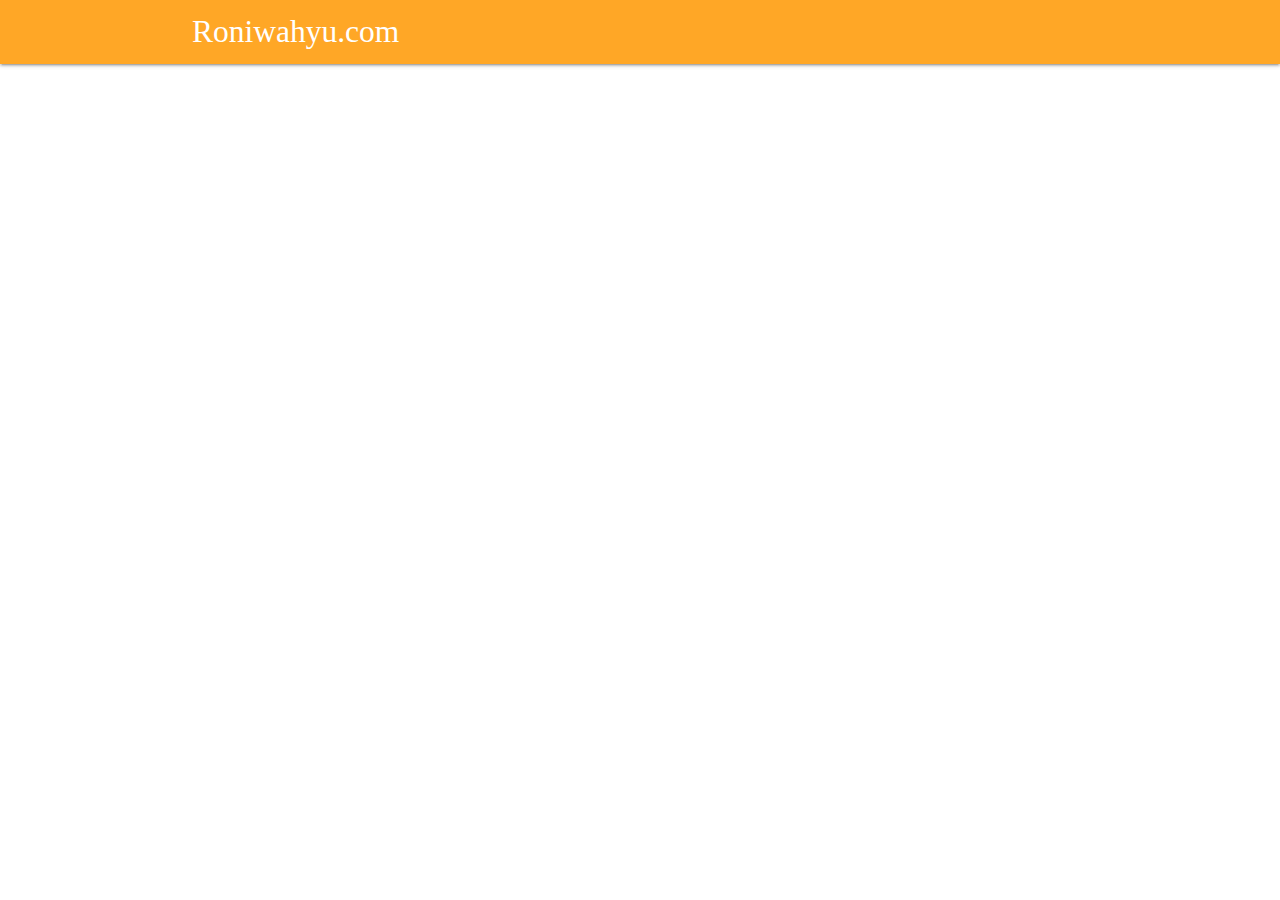
<file: article.html>
<!DOCTYPE html>
<html lang="en">

<head>
    <meta charset="UTF-8" />
    <meta name="description" content="Submission Dicoding PWA1" />
    <meta name="viewport" content="width=device-width, initial-scale=1">
    <title>Submission Dicoding PWA2</title>
    <link rel="manifest" href="/manifest.json">
    <link rel="icon" href="images/icons/favicon.ico">
    <!-- See https://goo.gl/qRE0vM -->
    <meta name="theme-color" content="#ff9900">
    <!-- Add to homescreen for Chrome on Android. Fallback for manifest.json -->
    <meta name="mobile-web-app-capable" content="yes">
    <meta name="application-name" content="Submission Dicoding PWA1">
    <!-- Add to homescreen for Safari on iOS -->
    <meta name="apple-mobile-web-app-capable" content="yes">
    <meta name="apple-mobile-web-app-status-bar-style" content="default">
    <meta name="apple-mobile-web-app-title" content="Submission Dicoding PWA1">
    <!-- Tile icon for Windows 8 (144x144 + tile color) -->
    <meta name="msapplication-TileImage" content="images/icons/android-icon-144x144.png">
    <meta name="msapplication-TileColor" content="#f3a821">
    <meta name="msapplication-tap-highlight" content="no">
    <!-- Default twitter cards -->
    <meta name="twitter:card" content="summary">
    <meta name="twitter:site" content="@roniwahyu">
    <meta property="og:type" content="website">
    <meta property="og:site_name" content="Submission Dicoding PWA1">
    <meta property="og:image" content="images/icons/android-icon-144x144.png" />
    <!-- Homescreen icons -->
    <link rel="apple-touch-icon" href="images/icons/android-icon-48x48.png">
    <link rel="apple-touch-icon" sizes="72x72" href="images/icons/icon-72x72.png">
    <link rel="apple-touch-icon" sizes="96x96" href="images/icons/icon-96x96.png">
    <link rel="apple-touch-icon" sizes="144x144" href="images/icons/icon-144x144.png">
    <link rel="apple-touch-icon" sizes="192x192" href="images/icons/icon-192x192.png">
    <link rel="preconnect" href="https://fonts.gstatic.com/" crossorigin>
    <link rel="stylesheet" type="text/css" href="css/custom.css">
    <link rel="stylesheet" href="css/materialize.min.css">
    <link rel="stylesheet" href="https://fonts.googleapis.com/icon?family=Material+Icons"  />
    <link rel="stylesheet" type="text/css" href="https://cdnjs.cloudflare.com/ajax/libs/font-awesome/5.11.2/css/fontawesome.min.css">
    <link href="https://fonts.googleapis.com/css?family=Fira+Sans|Roboto+Slab:400,700&display=swap" rel="stylesheet">
    <style type="text/css">
    body {
        margin: 0;
        /* This is a font-stack that tries to use the system-default sans-serifs first */
        font-family: 'Fira Sans', Helvetica, Arial, sans-serif, "Apple Color Emoji", "Segoe UI Emoji", "Segoe UI Symbol";
        line-height: 1.5;
        min-height: 100vh;
        -webkit-font-smoothing: antialiased;
    }
    </style>
</head>

<body>
    <!-- Navigasi -->
    <nav class="orange lighten-1" role="navigation">
        <div class="nav-wrapper container">
            <a href="#" class="brand-logo" id="logo-container">Roniwahyu.com</a>
            <a href="./index.html" class="sidenav-trigger" data-target="nav-mobile">
                <i class="material-icons">arrow_back</i>
            </a>
            <ul class="topnav right hide-on-med-and-down"></ul>
            <ul class="sidenav" id="nav-mobile"></ul>
        </div>
    </nav>
    <!-- Akhir Navigasi -->
    <div class="container" id="body-content"></div>
    <script type="text/javascript" src="https://unpkg.com/snarkdown@1.0.2/dist/snarkdown.umd.js"></script>
    <script src="js/materialize.min.js"></script>
    <script src="js/api.js"></script>
    <script>
    // REGISTER SERVICE WORKER
    if ("serviceWorker" in navigator) {
        window.addEventListener("load", function() {
            navigator.serviceWorker
                .register("/service-worker.js")
                .then(function() {
                    console.log("Pendaftaran ServiceWorker berhasil");
                })
                .catch(function() {
                    console.log("Pendaftaran ServiceWorker gagal");
                });
        });
    } else {
        console.log("ServiceWorker belum didukung browser ini.");
    }
    document.addEventListener("DOMContentLoaded", function() {
        getArticleById();
    });
    </script>
</body>

</html>
</file>
<file: css/custom.css>
@media only screen 
   and (min-width : 1028px) {
   /* Styles here */
  	.logo .img-logo{max-height: 50px;display:none;}
  	li.logo{
  		margin-top: 5px;
  		display:none;
  	}

}
@media only screen
and (max-width: 360px){
    section.carousel{
      display:none;

    }     
}
nav{
	font-family: 'Roboto Slab', serif;
}
body{
	font-family: 'Fira Sans', sans-serif;
}
.logo{
	text-align: center;
	margin-top: 32px;
	/*margin-bottom: 136px;*/
}
.logo #logo-container {

    height: 57px;
    margin-bottom: 32px;
    float: left;
    position: relative;



}
.social-link {
    margin-right: 10px;
    display: inline-block;
    width: 22px;
    margin-bottom: 10px;
}

.carousel.carousel-slider .carousel-fixed-item.with-indicators {
    bottom: 68px;
}
.carousel.carousel-slider .carousel-fixed-item {
    right: 0;
    position: absolute;
    bottom: 20px;
    z-index: 1;
    left: 0;
}
.carousel .carousel-item {
    visibility: hidden;
    width: 200px;
    height: 200px;
    position: absolute;
    top: 0;
    left: 0;
}
.center {
    vertical-align: middle;
    text-align: center;
}

.red {
    background-color: 
    #F44336 !important;
}
.amber {
    background-color: 
    #ffc107 !important;
}
.white-text {
    color: 
    #fff !important;
}
.green {
    background-color: 
    #4CAF50 !important;
}
.blue {
    background-color: 
    #2196F3 !important;
}
.section {
    padding-top: 1rem;
    padding-bottom: 1rem;
}
#swipeable .header {
    color: 
    #ee6e73;
    font-weight: 300;
}
#swipeable .tabs {
    position: relative;
    overflow-x: auto;
    overflow-y: hidden;
    height: 48px;
    width: 100%;
    background-color: 
    #fff;
    margin: 0 auto;
    white-space: nowrap;
}

#swipeable .carousel {
    overflow: hidden;
    position: relative;
    width: 100%;
    height: 400px;
    -webkit-perspective: 500px;
    perspective: 500px;
    -webkit-transform-style: preserve-3d;
    transform-style: preserve-3d;
    -webkit-transform-origin: 0% 50%;
    transform-origin: 0% 50%;
}
#swipeable .carousel.carousel-slider {
    top: 0;
    left: 0;
}
#swipeable .carousel.carousel-slider .carousel-item {
    width: 100%;
    height: 100%;
    min-height: 400px;
    position: absolute;
    top: 0;
    left: 0;
}
.carousel .carousel-item{
  width:100%;
}

.offline-notification {
  transition: transform 0.3s;
  transform: translateY(-100%) translateX(-50%);
  position: fixed;
  left: 50%;
  background: #222;
  color: white;
  padding: 0.5em;
  text-align: center;
  a {
    color: white;
    &:visited {
      color: white;
    }
  }
  &:hover {
    .offline-notification_explanation {
      display: block;
    }
  }
}

.offline-notification_explanation {
  display: none;
  background: inherit;
  padding-top: 1em;
}

.cta {
  display: flex;
  flex-direction: column;
  align-items: center;
  height: 100vh;
  justify-content: space-around;
}

.offline-msg {
  display: none;
}

.offline {
  .offline-notification {
    transition: transform 0.3s;
    transform: translateY(0) translateX(-50%);
  }

  .online-msg {
    display: none;
  }

  .offline-msg {
    display: block;
  }
}

.card {margin-top: 0!important;}
#test1 {height:100vh; padding-top: 0.5rem; background-color: #eee;}
#test2 {height:100vh; padding-top: 0.5rem; background-color: yellow;}
#test3 {height:100vh; padding-top: 0.5rem; background-color: green;}
#test4 {height:100vh; padding-top: 0.5rem; background-color: blue;}

.sidenav-overlay .user-view {
    position: relative;
    padding: 32px 32px 0;
    margin-bottom: 8px;
}
.user-view > .background{
  background-image:   url('images/stadiumwall.jpg');
}
td {
  vertical-align: middle;
}

.row.nobottom{
  margin-bottom: none;
}
footer.page-footer{
  background-color: #ff9900;
}
</file>
